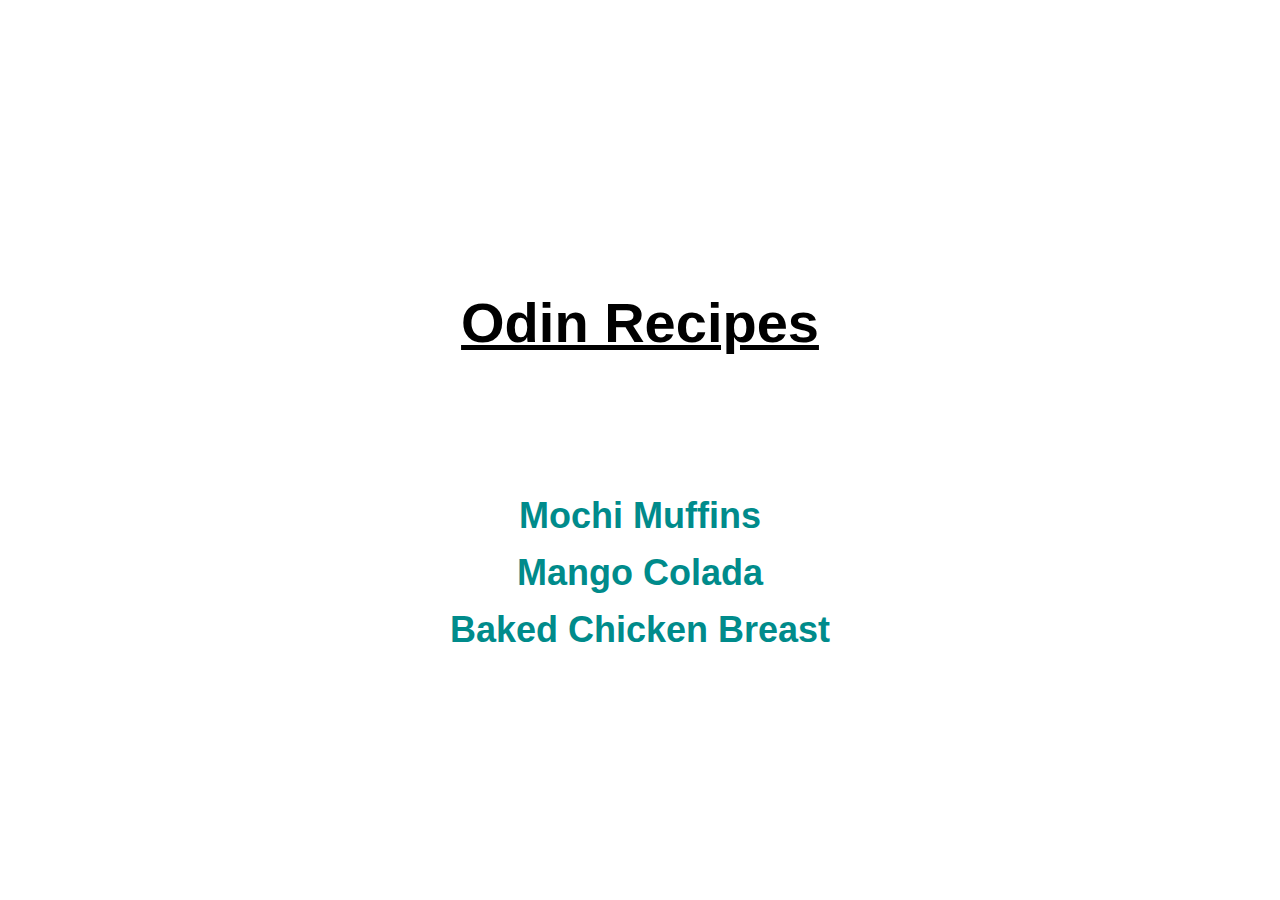
<file: index.html>
<!DOCTYPE html>
<html lang="en">
<head>
    <meta charset="UTF-8">
    <meta name="viewport" content="width=device-width, initial-scale=1.0">
    <title>Odin Recipes</title>
    <link rel="stylesheet" href="styles.css">
</head>
<body>
    <div id="container">

        <h1 id="main-title">Odin Recipes</h1>
        <ul>
            <li><a href="./recipes/mochi-muffins.html">Mochi Muffins</a></li>
            <li><a href="./recipes/mango-colada.html">Mango Colada</a></li>
            <li><a href="./recipes/baked-chicken-breast.html">Baked Chicken Breast</a></li>
        </ul>
        
    </div>
   
</body>
</html>
</file>
<file: styles.css>
* {
    margin: 0;
    padding: 0;
}

body {
    font-family: 'Gill Sans', 'Gill Sans MT', Calibri, 'Trebuchet MS', sans-serif;
}

a {
    text-decoration: none;
    cursor: pointer;
    color: bisque;
    font-weight: bold;
}

/* main page */
#container {
    display: flex;
    flex-direction: column;
    justify-content: center;
    align-items: center;
    height: 100vh;
    gap: 100px;
}

#main-title {
    font-size: 56px;
    text-align: center;
    text-decoration: underline;
}

#container ul {
    display: flex;
    flex-direction: column;
    align-items: center;
    gap: 15px;
}

#container ul li {
    list-style-type: none;
}

#container ul li a {
    
    font-size: 36px;
    text-align: center;
    color: darkcyan;
}


/* sub pages */
h1 {
    font-size: 36px;
    text-align: center;
    margin: 40px 0;
}

.flexcontainer {
    display: flex;
    margin-bottom: 25px;
}
#back {
    background-color: teal;
    display: inline-block;
    padding: 15px 30px;
    text-align: center;
    width: 200px;
    margin: 0 auto;
    
}



.hero, .recipe {
    display: flex;
    gap: 35px;
    justify-content: center;
    padding: 20px 30px;
    flex-wrap: wrap;
}

.right {
    flex-basis: 350px;
}
</file>
